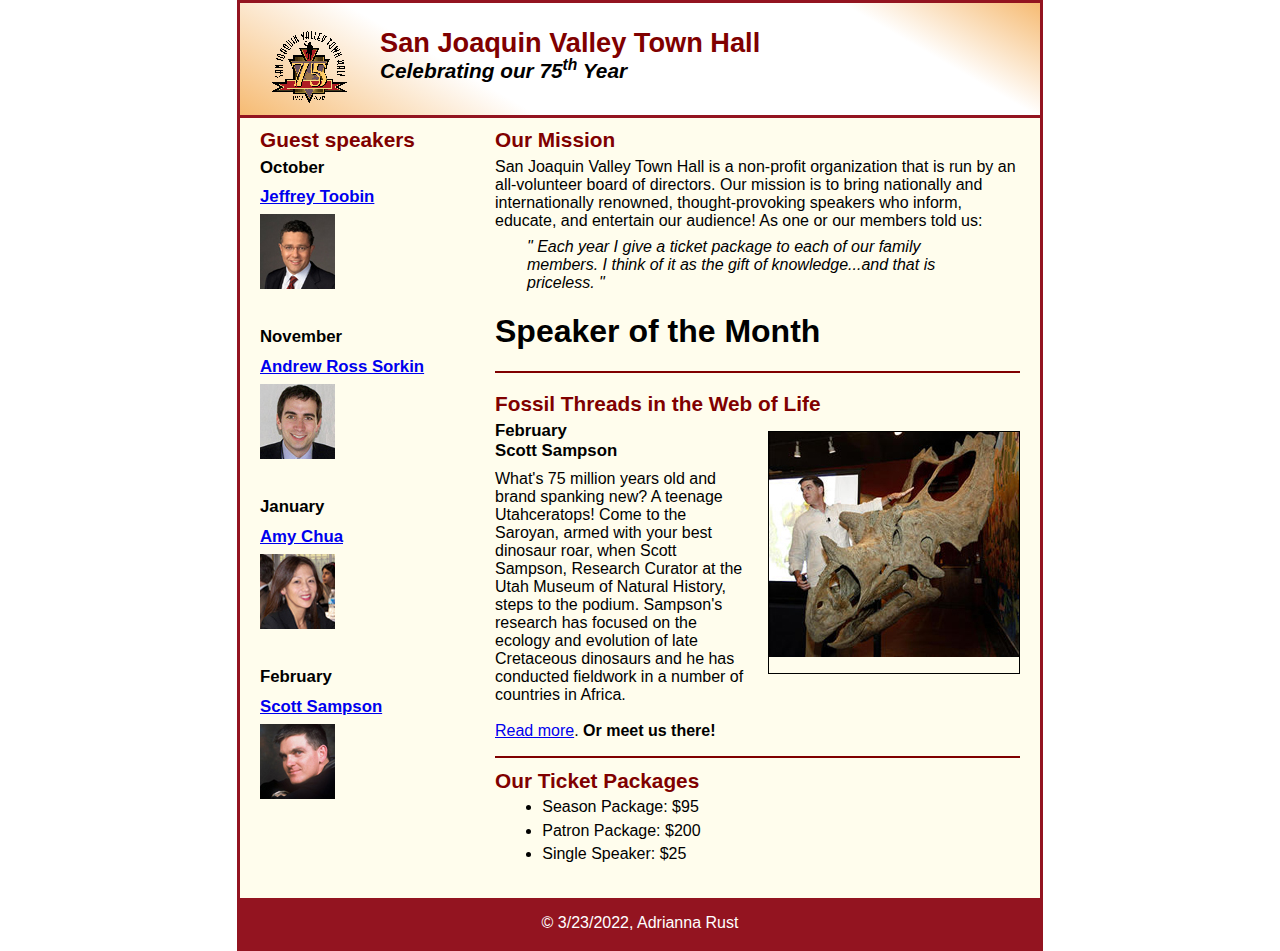
<file: town_hall_1 - Copy/index.html>
<!DOCTYPE html>
<html lang="en">

<head>
	<meta charset="utf-8">
	<title>San Joaquin Valley Town Hall</title>
	<link rel="shortcut icon" href="images/favicon.ico">
	<link rel="stylesheet" href="styles/normalize.css">
	<link rel="stylesheet" href="styles/main.css">
</head>

<body>
	<header>
		<img src="images/town_hall_logo.gif" alt="">
		<h2> San Joaquin Valley Town Hall </h2>
		<h3> Celebrating our <span class="shadow">75<sup>th</sup></span> Year </h3>
	</header>
	<main>
		<section>
		<h2> Our Mission </h2>

			<p> San Joaquin Valley Town Hall is a non-profit organization that is run by an all-volunteer board of directors. Our mission is to bring nationally and internationally renowned, thought-provoking speakers who inform, educate, and entertain our audience! As one or our members told us: </p>

			<blockquote> 	&quot; Each year I give a ticket package to each of our family members. I think of it as the gift of knowledge...and that is priceless. &quot; </blockquote>


		<h1> Speaker of the Month </h1>
		<article>
			<h2> Fossil Threads in the Web of Life </h2>

		<img src = "images/sampson_dinosaur.jpg" alt= "Dinosaur">
		<h3>February
			<br>
			Scott Sampson </h3>

		<p>
		What's 75 million years old and brand spanking new? A teenage Utahceratops! Come to the Saroyan, armed with your best dinosaur roar, when Scott Sampson, Research Curator at the Utah Museum of Natural History, steps to the podium. Sampson's research has focused on the ecology and evolution of late Cretaceous dinosaurs and he has conducted fieldwork in a number of countries in Africa.
		<br>
		<br>
		<a href="speakers/sampson.html">Read more</a>. <b>Or meet us there!</b>
		<br>
		</p>
		</article>


			<h2> Our Ticket Packages </h2>

			<ul>
				<li> Season Package: $95 </li>
				<li> Patron Package: $200 </li>
				<li> Single Speaker: $25 </li>
			</ul>



		</section>

		<aside>
		<h2> Guest speakers </h2>

		<h3>October</h3>
		<h3><a href="speakers/toobin.html"> Jeffrey Toobin </a></h3>
		<br>
		<img src="images/toobin75.jpg" alt= "Jeffrey Toobin" >
		<br>
		<br>

		<h3>November </h3>
		<h3><a href="speakers/sorkin.html"> Andrew Ross Sorkin </a></h3>
		<br>
		<img src="images/sorkin75.jpg" alt= "Andrew Ross Sorkin" >
		<br>
		<br>

		<h3> January </h3>
		<h3><a href="speakers/chua.html"> Amy Chua </a></h3>
		<br>
		<img src="images/chua75.jpg" alt= "Amy Chua" >
		<br>
		<br>

		<h3> February </h3>
		<h3><a href="speakers/sampson.html">Scott Sampson</a></h3>
		<br>
		<img src = "images/sampson75.jpg" alt = "Scott Sampson">
		<br>

		</aside>
	</main>
	<footer>
		<p> &copy; 3/23/2022, Adrianna Rust  </p>
	</footer>
</body>
</html>
</file>
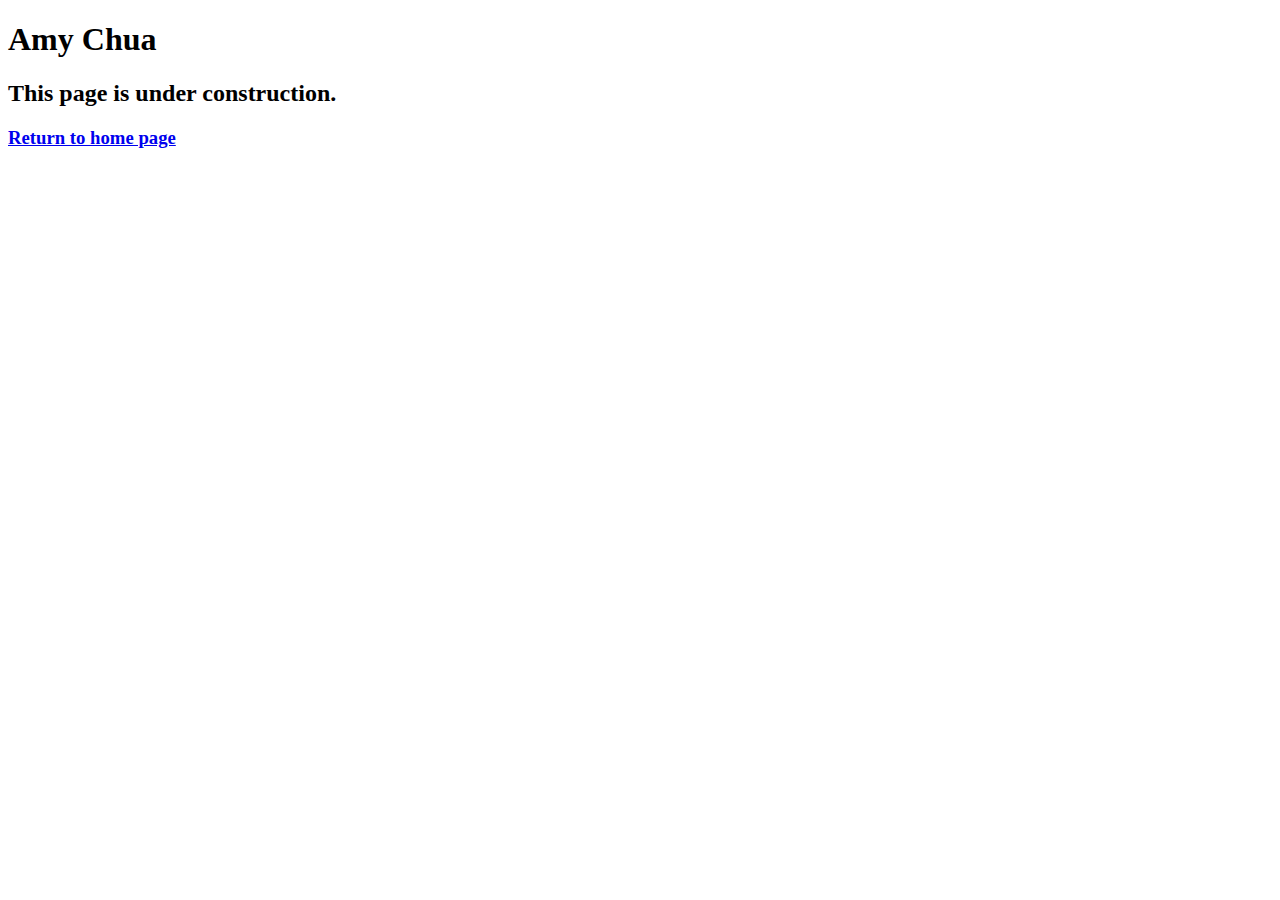
<file: town_hall_1 - Copy/speakers/chua.html>
<!DOCTYPE html>
<html lang="en">

<head>
	<meta charset="utf-8">
	<title>San Joaquin Valley Town Hall</title>
	<link rel="shortcut icon" href="../images/favicon.ico">
</head>

<body>
	<main>
		<h1>Amy Chua</h1>
		<h2>This page is under construction.</h2>
		<h3><a href="../index.html" >Return to home page</a></h3>
	</main>

</body>

</html>
</file>
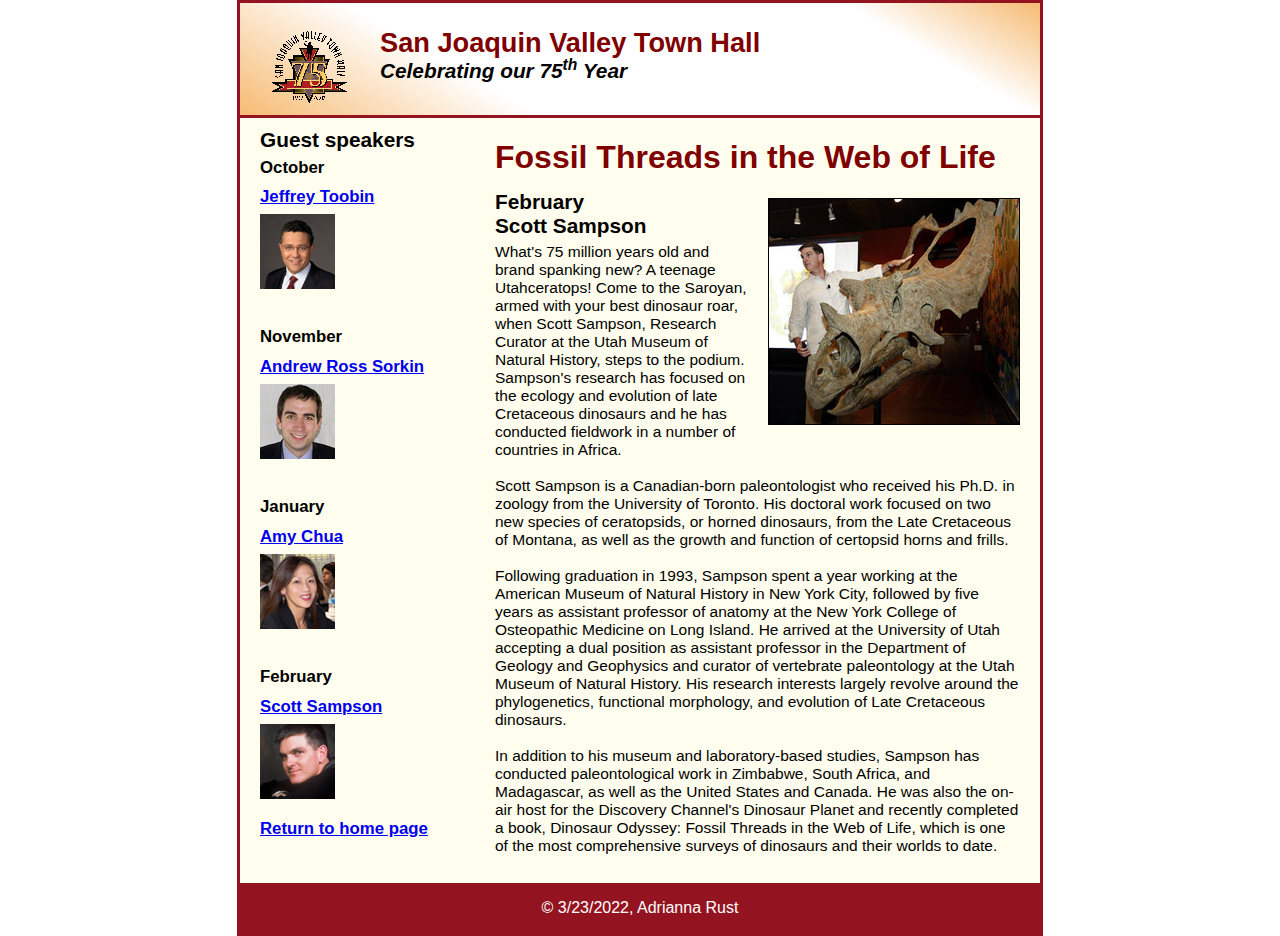
<file: town_hall_1 - Copy/speakers/sampson.html>
<!DOCTYPE html>
<html lang="en">

<head>
	<meta charset="utf-8">
	<title>San Joaquin Valley Town Hall</title>
	<link rel="shortcut icon" href="../images/favicon.ico">
	<link rel="stylesheet" href="../styles/normalize.css">
	<link rel="stylesheet" href="../styles/speaker.css">
</head>

<body>
	<header>
		<img src="../images/town_hall_logo.gif" alt="">
		<h2> San Joaquin Valley Town Hall </h2>
		<h3> Celebrating our <span class="shadow">75<sup>th</sup></span> Year </h3>
	</header>
	<main>
		<section>
			<h1> Fossil Threads in the Web of Life </h1>
			<img src = "../images/sampson_dinosaur.jpg" alt= "Dinosaur">
			<h2>February
				<br>
			Scott Sampson</h2>



			<p>
			What's 75 million years old and brand spanking new? A teenage Utahceratops! Come to the
			Saroyan, armed with your best dinosaur roar, when Scott Sampson, Research Curator at the
			Utah Museum of Natural History, steps to the podium. Sampson's research has focused on the
			ecology and evolution of late Cretaceous dinosaurs and he has conducted fieldwork in a number
			of countries in Africa.
			<br>
			<br>
			Scott Sampson is a Canadian-born paleontologist who received his Ph.D. in zoology from the
			University of Toronto. His doctoral work focused on two new species of ceratopsids, or horned
			dinosaurs, from the Late Cretaceous of Montana, as well as the growth and function of certopsid
			horns and frills.
			<br>
			<br>
			Following graduation in 1993, Sampson spent a year working at the American Museum of Natural
			History in New York City, followed by five years as assistant professor of anatomy at the New
			York College of Osteopathic Medicine on Long Island. He arrived at the University of Utah
			accepting a dual position as assistant professor in the Department of Geology and Geophysics
			and curator of vertebrate paleontology at the Utah Museum of Natural History. His research
			interests largely revolve around the phylogenetics, functional morphology, and evolution of
			Late Cretaceous dinosaurs.
			<br>
			<br>
			In addition to his museum and laboratory-based studies, Sampson has conducted paleontological
			work in Zimbabwe, South Africa, and Madagascar, as well as the United States and Canada. He was
			also the on-air host for the Discovery Channel's Dinosaur Planet and recently completed a book,
			Dinosaur Odyssey: Fossil Threads in the Web of Life, which is one of the most
			comprehensive surveys of dinosaurs and their worlds to date.
			</p>
		</section>


		<aside>
		<h2> Guest speakers </h2>

		<h3>October</h3>
		<h3><a href="toobin.html"> Jeffrey Toobin </a></h3>
		<br>
		<img src="../images/toobin75.jpg" alt= "Jeffrey Toobin" >
		<br>
		<br>

		<h3>November </h3>
		<h3><a href="sorkin.html"> Andrew Ross Sorkin </a></h3>
		<br>
		<img src="../images/sorkin75.jpg" alt= "Andrew Ross Sorkin" >
		<br>
		<br>

		<h3> January </h3>
		<h3><a href="chua.html"> Amy Chua </a></h3>
		<br>
		<img src="../images/chua75.jpg" alt= "Amy Chua" >
		<br>
		<br>

		<h3> February </h3>
			<h3><a href="sampson.html">Scott Sampson</a></h3>
		<br>
		<img src = "../images/sampson75.jpg" alt = "Scott Sampson">
		<br>

		<h3><a href="../index.html" >Return to home page</a></h3>
		</aside>
	</main>
	<footer>
		<p> &copy; 3/23/2022, Adrianna Rust  </p>
	</footer>
</body>
</html>
</file>
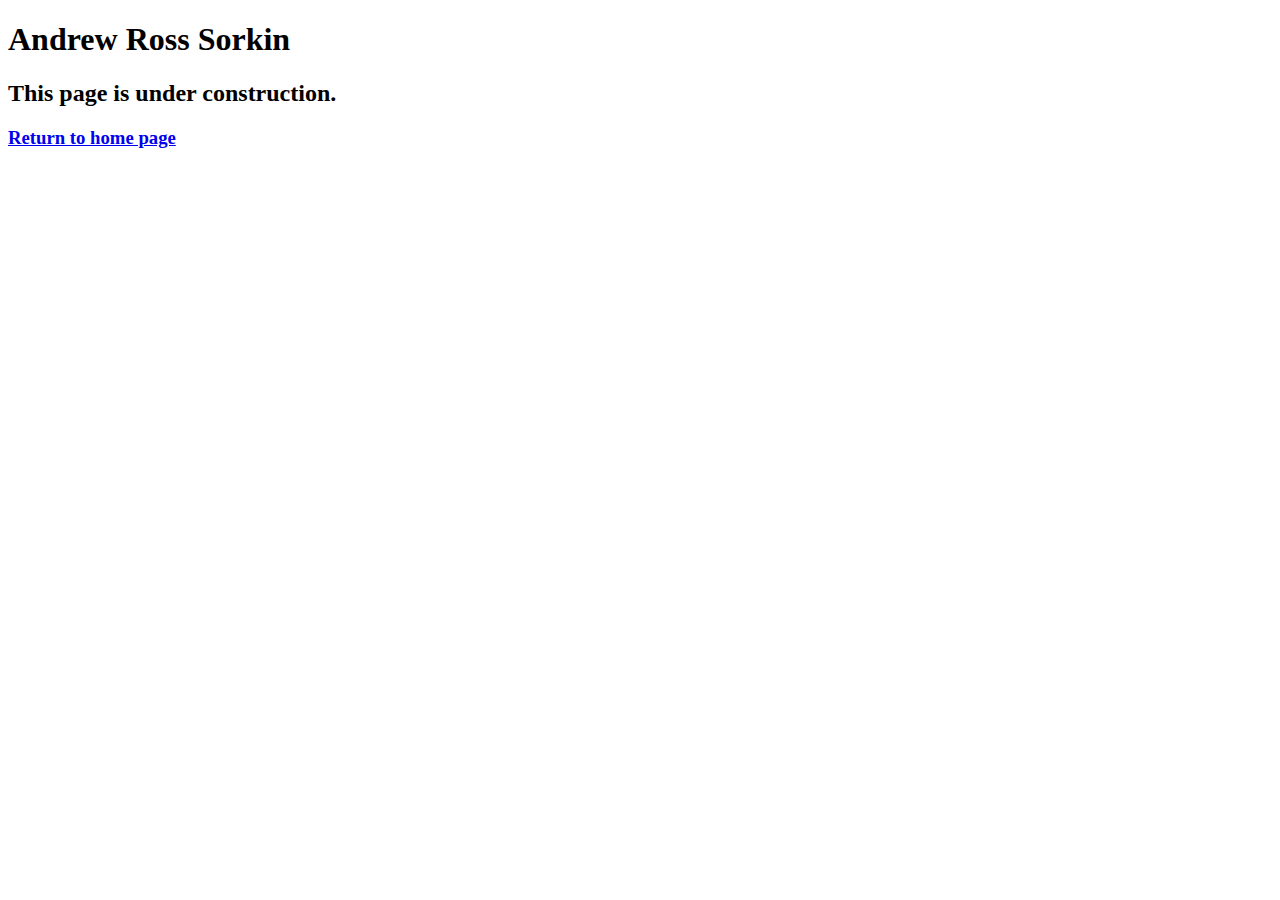
<file: town_hall_1 - Copy/speakers/sorkin.html>
<!DOCTYPE html>
<html lang="en">

<head>
	<meta charset="utf-8">
	<title>San Joaquin Valley Town Hall</title>
	<link rel="shortcut icon" href="../images/favicon.ico">
</head>

<body>
	<main>
		<h1>Andrew Ross Sorkin</h1>
		<h2>This page is under construction.</h2>
		<h3><a href="../index.html" >Return to home page</a></h3>
	</main>
</body>

</html>
</file>
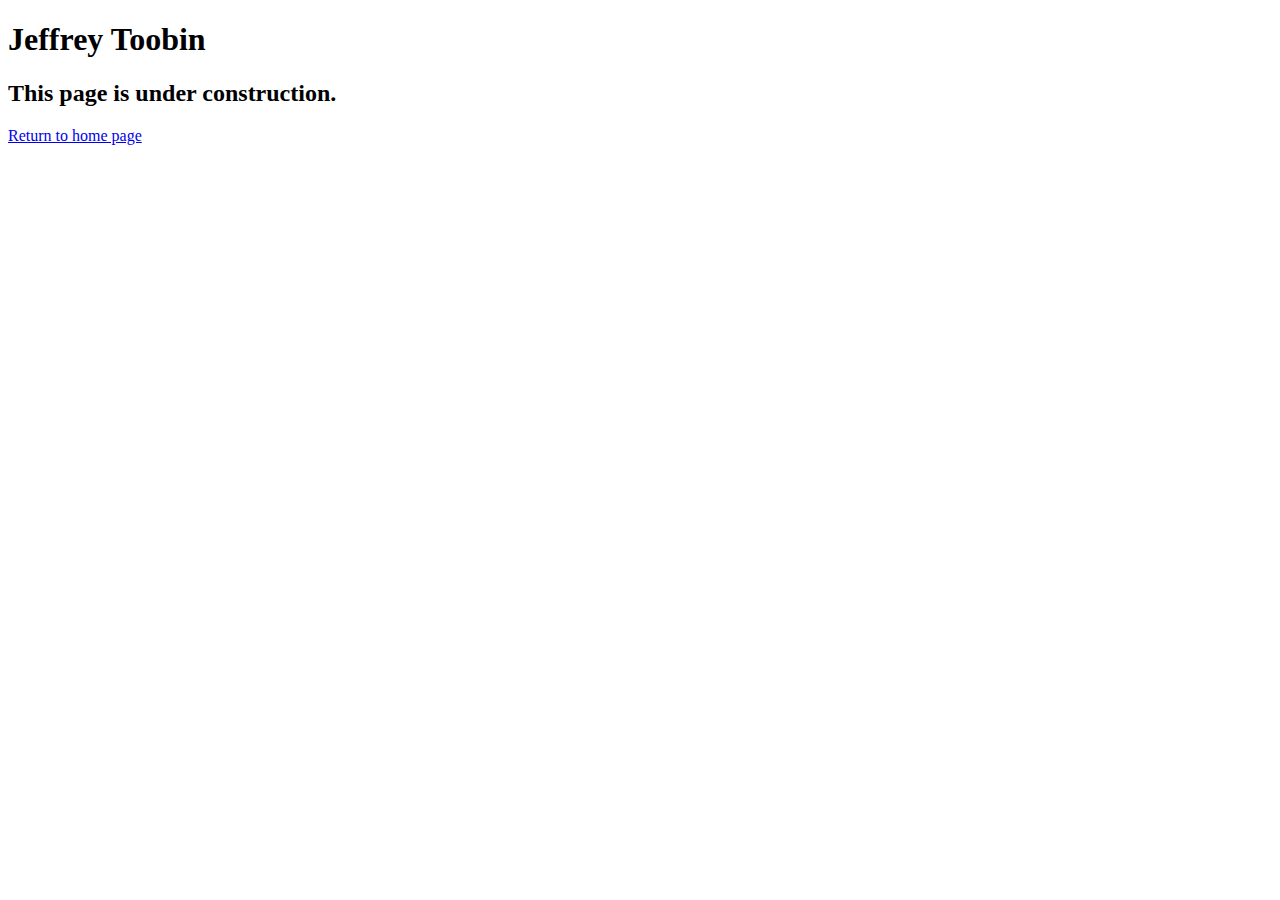
<file: town_hall_1 - Copy/speakers/toobin.html>
<!DOCTYPE html>
<html lang="en">

<head>
	<meta charset="utf-8">
	<title>San Joaquin Valley Town Hall</title>
	<link rel="shortcut icon" href="../images/favicon.ico">
</head>

<body>
    <main>
	    <h1>Jeffrey Toobin</h1>
	    <h2>This page is under construction.</h2>
		<p> <a href="../index.html"> Return to home page </a> </p>
    </main>
</body>

</html>
</file>
<file: town_hall_1 - Copy/styles/main.css>
/* padding */
/* reset selector */
* {
	margin: 0;
	padding: 0;
}

html{
	background-color: white;
}

/* - - - - - - - - - - - - - - - - - - - - - - - - - - - - - - - - *\
/* the styles for the elements */

body {
	font-family: Arial, Helvetica, sans-serif;
    font-size: 100%;
	width: 800px;

	margin-top: 0px;
	margin-bottom: 0px;
	margin-right: auto;
	margin-left: auto;

	border: 3px solid #931420;
	background-color: #fffded;
}


section {
	width: 525px;
	float: right;
	padding-left: 20px;
	padding-right: 20px;
	padding-bottom: 20px;

	background-color: #fffded;
}

aside {
	width: 215px;
	float: right;
	padding-left: 20px;
	padding-bottom: 20px;

	background-color: #fffded;
}

aside h3{
	font-size: 105%;
	padding-bottom: .25em;
}

aside img{
	padding-bottom: 1em;
	margin-top: -20px;
}

/* - - - - - - - - - - - - - - - - - - - - - - - - - - - - - - - - *\
/* the styles for the header */

header{
	border-bottom: 3px solid #931420;
	padding-top: 1.5em;
	padding-bottom: 2em;
	background-image: linear-gradient(30deg, #f6bb73 0%, white 30%, white 50%, white 80%, #f6bb73 100% );
}
header img {
	float: left;
	padding-left: 30px;
	padding-right: 30px;
}

header h2 {
	font-size: 170%;
	color: #800000;

}

 header h3 {
	font-size: 130%;
	font-style: italic;

}
.shadow {
	text-shadow: #800000;
}

/* - - - - - - - - - - - - - - - - - - - - - - - - - - - - - - - - *\
/* the styles for the section */

main {
	clear: left;
	background-color: #fffded;
}

main h2{
	font-size: 130%;
	color: #800000;
	padding-top: .5em;
	padding-bottom: .25em;
}

main h3 {
	font-size: 105%;
	padding-bottom: .25cm;
}

main img{
	padding-bottom: 1em;
}

main p{
	padding-bottom: .5em;
}

main blockquote{
	padding-left: 2em;
	padding-right: 2em;
	font-style: italic;
}

main ul{
	padding-left: 1.25cm;
	padding-bottom: .25cm;
}

main li{
	padding-bottom: .35em;
}

a:focus {
	font-style: italic;
}
a:hover{
	font-style: italic;
}

article{
	padding-top: .5em;
	padding-bottom: .5em;
	border-top: 2px solid #800000;
	border-bottom: 2px solid #800000;
}
article h1{
	font-size: 150%;
	padding-top:.5em ;
	padding-bottom: .25em;
	margin: 0;
}

article img{
	float: right;
	margin-top: 10px;
	margin-bottom: 2px;
	margin-left: 20px;
	border: 1px solid black;
}


/* - - - - - - - - - - - - - - - - - - - - - - - - - - - - - - - - *\
/* the styles for the footer */
footer{
	background-color:#931420;
	clear: both;
}
footer p{
	color: white;
	text-align: center;
	padding-top: 1em;
	padding-bottom: 1em;
}
</file>
<file: town_hall_1 - Copy/styles/speaker.css>
/* padding */
/* reset selector */
* {
	margin: 0;
	padding: 0;
}

html{
	background-color: white;
}

/* the styles for the elements */
body {
	font-family: Arial, Helvetica, sans-serif;
    font-size: 100%;
	width: 800px;

	margin-top: 0;
	margin-bottom: 0;
	margin-right: auto;
	margin-left: auto;

	border: 3px solid #931420;
	background-color: #fffded;
}

section h1{
	color: #800000;
}
section h2{
	color: black;
	font-size: 5px;
	margin-top: -18px;
}

section img{
	float: right;
	margin-top: 0px;
	margin-bottom: 2px;
	margin-left: 20px;
	border: 1px solid black;
}

section p{
	text-align: left;
	font-size: 15.5px;
	background-color: #fffded;
}

/* the styles for the header */

header{
	border-bottom: 3px solid #931420;
	padding-top: 1.5em;
	padding-bottom: 2em;
	background-image: linear-gradient(30deg, #f6bb73 0%, white 30%, white 50%, white 80%, #f6bb73 100% );
}
header img {
	float: left;
	padding-left: 30px;
	padding-right: 30px;
}

header h2 {
	font-size: 170%;
	color: #800000;
}

 header h3 {
	font-size: 130%;
	font-style: italic;

}

section {
	width: 525px;
	float: right;
	padding-left: 20px;
	padding-right: 20px;
	padding-bottom: 20px;

	background-color: #fffded;
}

aside {
	width: 215px;
	float: right;
	padding-left: 20px;
	padding-bottom: 20px;

	background-color: #fffded;
}

aside h3{
	font-size: 105%;
	padding-bottom: .25em;
}

aside img{
	padding-bottom: 1em;
	margin-top: -20px;
}
.shadow {
	text-shadow: #800000;
}
/* the styles for the section */
main {
	clear: left;
	background-color: #fffded;
}

main h2 {
	font-size: 130%;
	padding-top: .5em;
	padding-bottom: .25em;
}

main h3 {
	font-size: 105%;
	padding-bottom: .25cm;
}

main image{
	padding-bottom: 1em;
}

main p{
	padding-bottom: .5em;
}

main blockquote{
	padding-left: 2em;
	padding-right: 2em;
	font-style: italic;
}

main ul{
	padding-left: 1.25cm;
	padding-bottom: .25cm;
}

main li{
	padding-bottom: .35em;
}

a:focus {
	font-style: italic;
}
a:hover{
	font-style: italic;
}


/* the styles for the footer */
footer{
	background-color:#931420;
	clear: both;
}
footer p {
	color: white;
	text-align: center;
	padding-top: 1em;
	padding-bottom: 1em;
}
</file>
